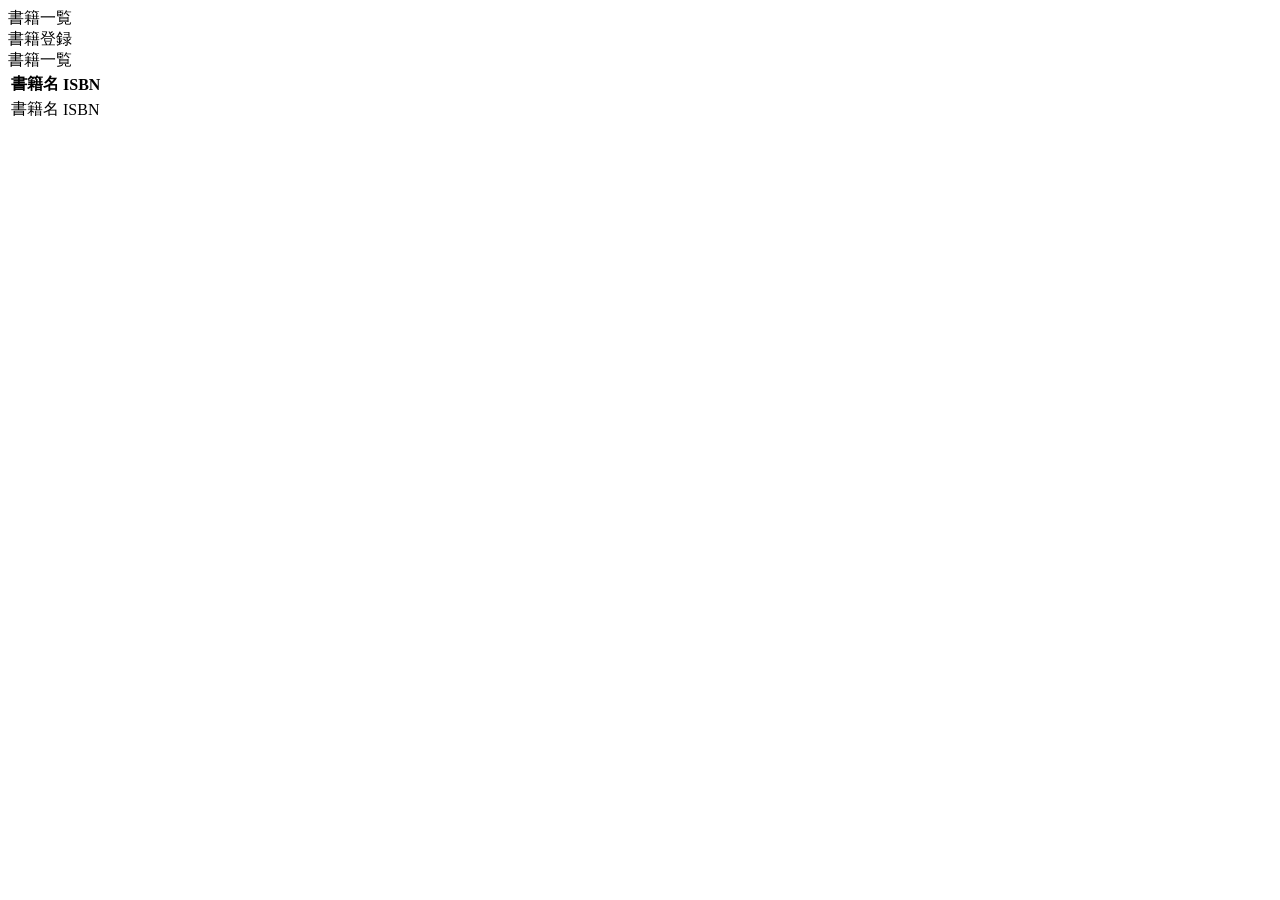
<file: src/main/resources/templates/book/index.html>
<!DOCTYPE html>
<html lang="ja" xmlns:th="http://www.thymeleaf.org">

<head th:replace="~{common :: meta_header('書籍一覧',~{::link},~{::script})}">
    <title th:text="${title}+' | MTLibrary'"></title>
    <link rel="stylesheet" th:href="@{/css/book/index.css}" />
    <script type="text/javascript" th:src="@{/js/book/index.js}"></script>
</head>

<body>
    <div class="contents">
        <div th:replace="~{common :: main_sidebar}"></div>
        <div class="main_contents">
            <div th:replace="~{common :: header}"></div>
            <div class="inner_contens">
                <div class="page_title">書籍一覧</div>
                  <div class="parent">
                    <a th:href="@{/book/add}" class="btn_register">書籍登録</a>
                  </div>
            </div>
            <div class="table_wrapper">  
            <div class="table_title">書籍一覧</div>
              <table class="books_table">
                <thead>
                    <tr>
                        <th>書籍名</th>
                        <th>ISBN</th>
                    </tr>
                </thead>
                <tbody>
                    <tr th:each="book : ${bookMstList}">
                        <td th:text="${book.title}">書籍名</td>
                        <td th:text="${book.isbn}">ISBN</td>
                    </tr>
                </tbody>
            </table>
          </div>
        </div>
    </div>
    <div th:replace="~{common :: footer}"></div>
</body>
</file>
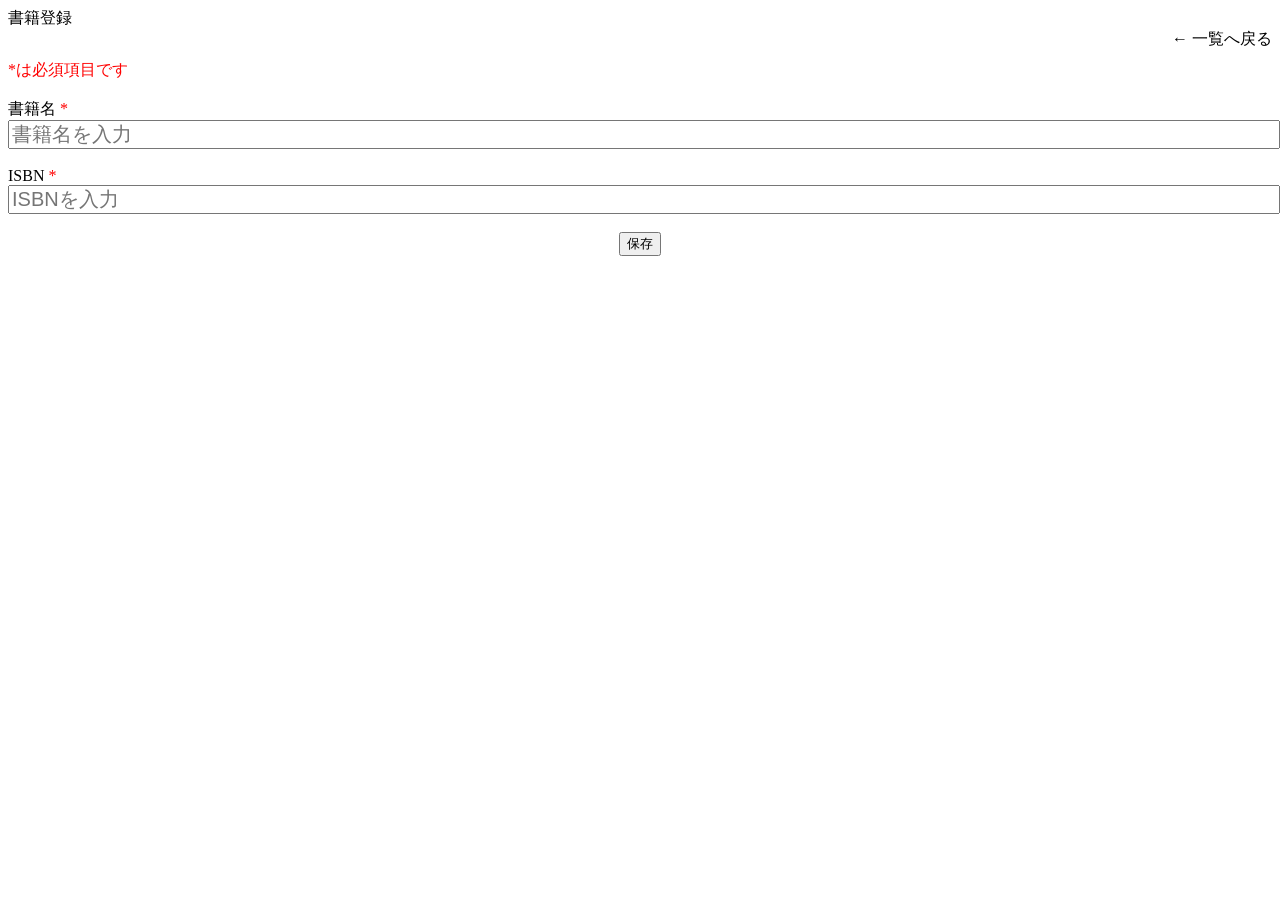
<file: src/main/resources/templates/book/add.html>
<!DOCTYPE html>
<html lang="ja" xmlns:th="http://www.thymeleaf.org">

<head th:replace="~{common :: meta_header('書籍登録',~{::link},~{::script})}">
    <title th:text="${title}+' | MTLibrary'"></title>
    <link rel="stylesheet" th:href="@{/css/book/add.css}" />
    <script type="text/javascript" th:src="@{/js/book/add.js}"></script>
</head>

<body>
    <div class="contents">
        <div th:replace="~{common :: main_sidebar}"></div>
        <div class="main_contents">
            <div th:replace="~{common :: header}"></div>
            <div class="inner_contens">
                <div class="page_title">書籍登録</div>
                <div class="page_contents">
                    <div class="mb30 flexarea"style="display: flex; justify-content: flex-end; margin-bottom: 10px;">
                        <span>
                            <a th:href="@{/book/index}" class="link">← 一覧へ戻る</a>
                        </span>
                    </div>
                    <div class="form-group">
                        <label style="color:red" for="requiredcontents">*は必須項目です</label>
                    </div>
                    <br>
                     <form id="book_register_form" th:object="${bookMstDto}" th:action="@{/book/add}" method="post">
                        <div class="form-group">
                         <label for="name">書籍名</label>
                         <label style="color:red" for="name">*</label>
                         <br> 
                         <input type="text" name="title" th:field="*{title}" placeholder="書籍名を入力" size="100" maxlength="50" style="width: 100%; font-size: 20px;">     
                         <span th:if="${#fields.hasErrors('title')}" th:errors="*{title}" style="color:red;"></span>
                        </div>
                        <br>
                        <div class="form-group">
                          <label for="name">ISBN</label>
                          <label style="color:red" for="name">*</label>
                          <br>
                          <input type="text" name="isbn" th:field="*{isbn}" placeholder="ISBNを入力"  size="100" maxlength="13" style="width: 100%; font-size: 20px;">  
                          <span th:if="${#fields.hasErrors('isbn')}" th:errors="*{isbn}" style="color:red;"></span>
                        </div>
                        <br>
                        <div class="btn_block" style="text-align: center;">
                            <input type="submit" id="submit_btn" value="保存">
                        </div>
                    </form>
                </div>
            </div>
        </div>
    </div>
    <div th:replace="~{common :: footer}"></div>
</body>
</file>
